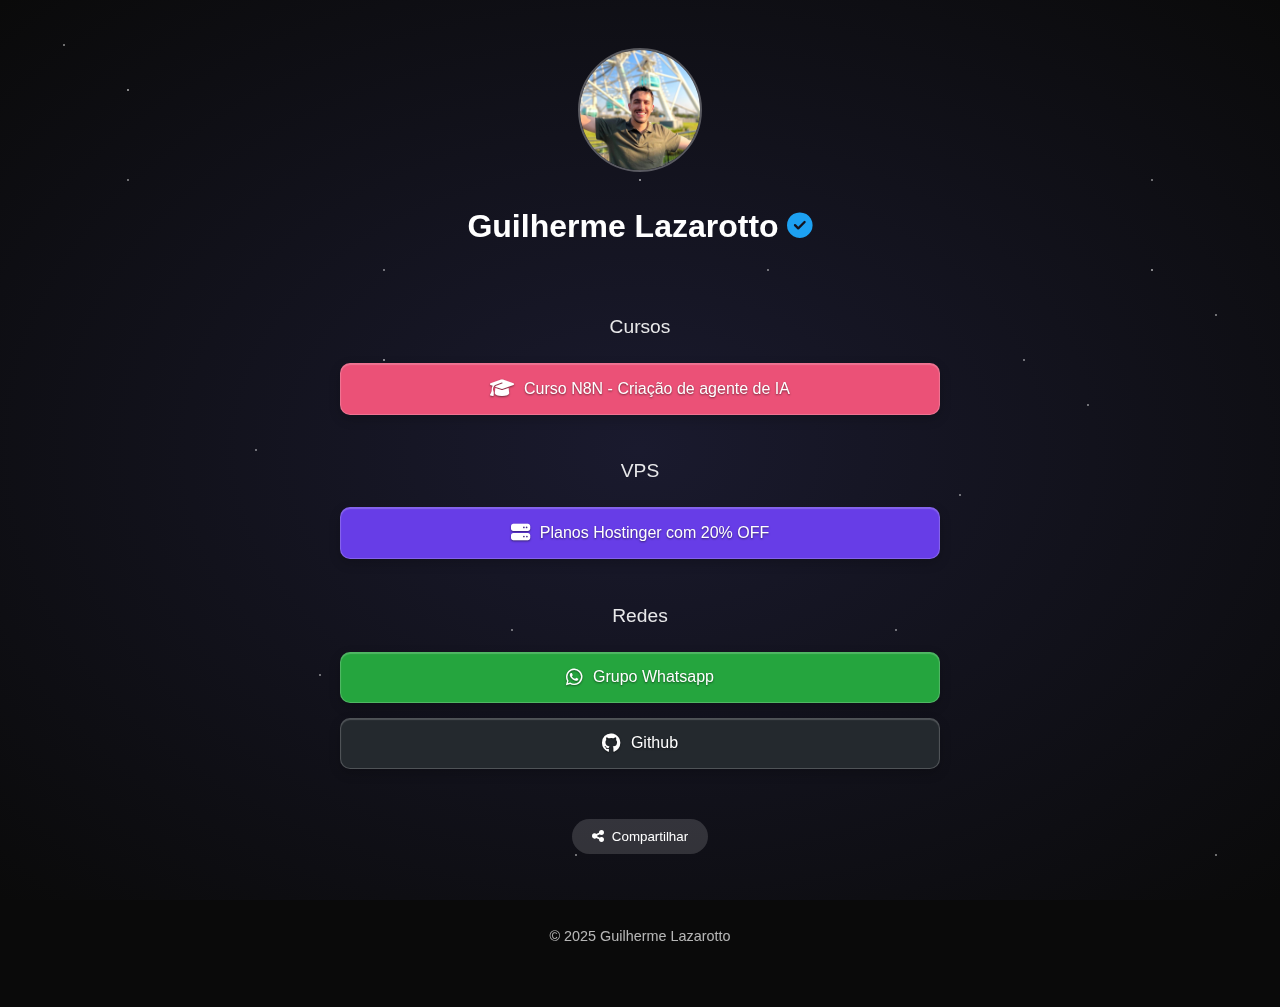
<file: index.html>
<!DOCTYPE html>
<html lang="pt-BR">
<head>
    <meta charset="UTF-8">
    <meta name="viewport" content="width=device-width, initial-scale=1.0">
    <title>Guilherme Lazarotto - Links</title>
    <link rel="stylesheet" href="css/style.css">
    <link rel="stylesheet" href="https://cdnjs.cloudflare.com/ajax/libs/font-awesome/6.4.0/css/all.min.css">
</head>
<body>
    <div class="stars-container"><!-- Stars will be generated by JavaScript --></div>

    <div class="container">
        <div class="profile">
            <div class="profile-image">
                <img src="https://ui-avatars.com/api/?name=GL&background=1a73e8&color=fff&size=200" alt="Guilherme Lazarotto" id="profile-img">
            </div>
            <h1 class="profile-name">Guilherme Lazarotto <span class="verified"><i class="fas fa-check-circle"></i></span></h1>
        </div>

        <!-- As seções serão geradas dinamicamente pelo JavaScript -->

        <div class="share-button">
            <button id="shareBtn">
                <i class="fas fa-share-alt"></i>
                <span>Compartilhar</span>
            </button>
        </div>

        <footer>
            <p>&copy; 2025 Guilherme Lazarotto</p>
        </footer>
    </div>

    <script src="js/config.js"></script>
    <script src="js/script.js"></script>
</body>
</html>
</file>
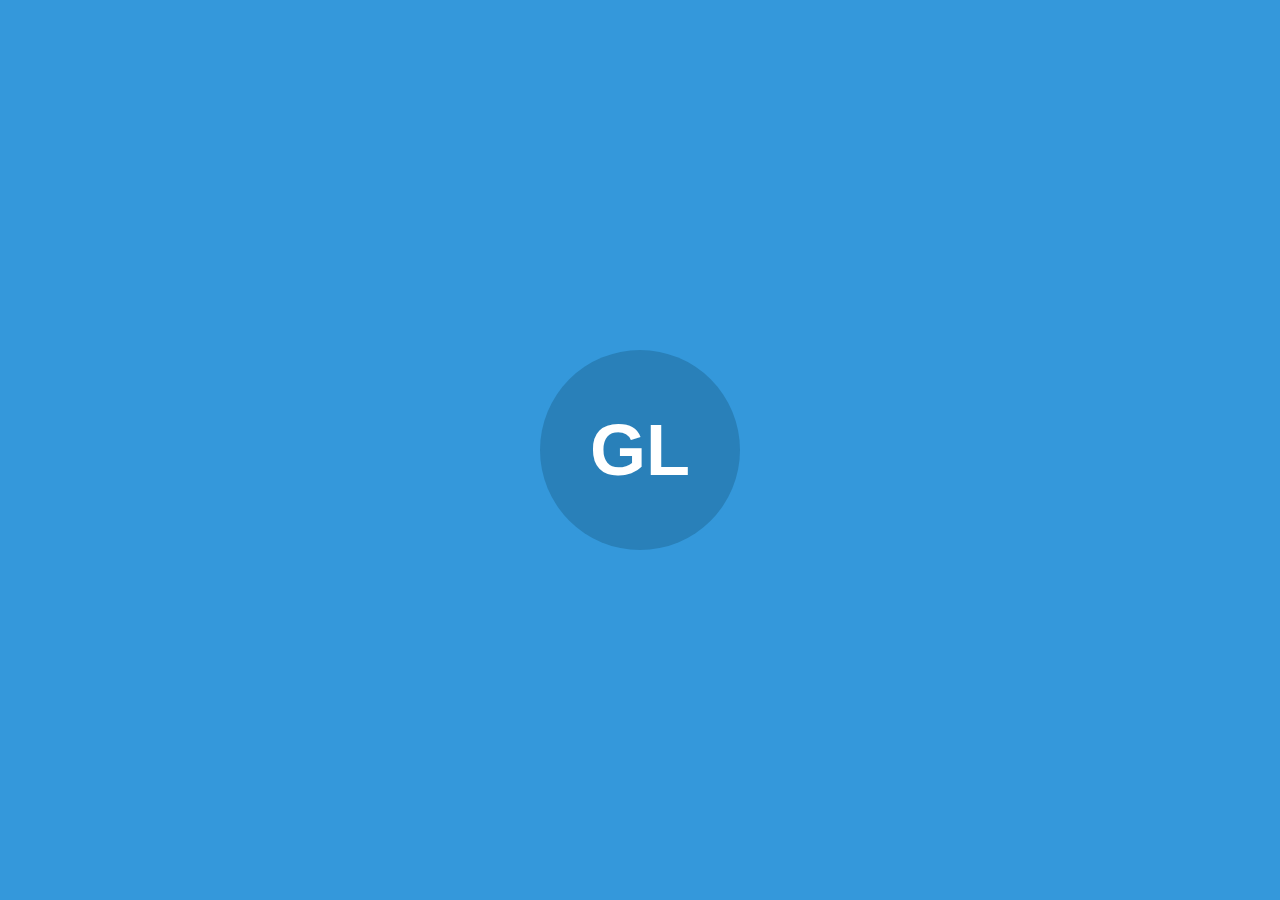
<file: img/profile.html>
<!DOCTYPE html>
<html>
<head>
    <style>
        body {
            margin: 0;
            padding: 0;
            display: flex;
            justify-content: center;
            align-items: center;
            height: 100vh;
            background-color: #3498db;
            font-family: Arial, sans-serif;
        }
        .circle {
            width: 200px;
            height: 200px;
            border-radius: 50%;
            background-color: #2980b9;
            display: flex;
            justify-content: center;
            align-items: center;
            color: white;
            font-size: 72px;
            font-weight: bold;
            text-transform: uppercase;
        }
    </style>
</head>
<body>
    <div class="circle">GL</div>
</body>
</html>
</file>
<file: css/style.css>
A/* Base styles */
* {
    margin: 0;
    padding: 0;
    box-sizing: border-box;
}

body {
    font-family: 'Segoe UI', Tahoma, Geneva, Verdana, sans-serif;
    color: white;
    background-color: #0a0a0a;
    min-height: 100vh;
    position: relative;
    overflow-x: hidden;
}

/* Fundo de galáxia com estrelas */
.stars-container {
    position: fixed;
    top: 0;
    left: 0;
    width: 100%;
    height: 100%;
    z-index: -1;
    overflow: hidden;
    background: radial-gradient(ellipse at center, #1a1a2e 0%, #0a0a0a 100%);
    background-size: 200% 200%;
    animation: pulse 15s ease infinite;
}

/* Estrelas no fundo */
.stars-container::before,
.stars-container::after,
.stars-container .stars-layer {
    content: "";
    position: absolute;
    top: 0;
    left: 0;
    width: 100%;
    height: 100%;
    pointer-events: none;
}

/* Camada 1 de estrelas - pequenas e mais numerosas */
.stars-container::before {
    background-image: 
        radial-gradient(1px 1px at 5% 5%, white 1px, transparent 0),
        radial-gradient(1px 1px at 10% 20%, white 1px, transparent 0),
        radial-gradient(1px 1px at 20% 50%, white 1px, transparent 0),
        radial-gradient(1px 1px at 30% 30%, white 1px, transparent 0),
        radial-gradient(2px 2px at 40% 70%, white 1px, transparent 0),
        radial-gradient(1px 1px at 50% 10%, white 1px, transparent 0),
        radial-gradient(1px 1px at 60% 30%, white 1px, transparent 0),
        radial-gradient(1px 1px at 70% 70%, white 1px, transparent 0),
        radial-gradient(2px 2px at 80% 40%, white 1px, transparent 0),
        radial-gradient(1px 1px at 90% 20%, white 1px, transparent 0),
        radial-gradient(1px 1px at 95% 95%, white 1px, transparent 0),
        radial-gradient(1px 1px at 25% 75%, white 1px, transparent 0),
        radial-gradient(1px 1px at 35% 85%, white 1px, transparent 0),
        radial-gradient(1px 1px at 45% 95%, white 1px, transparent 0),
        radial-gradient(1px 1px at 55% 85%, white 1px, transparent 0),
        radial-gradient(1px 1px at 65% 75%, white 1px, transparent 0),
        radial-gradient(1px 1px at 75% 55%, white 1px, transparent 0),
        radial-gradient(1px 1px at 85% 45%, white 1px, transparent 0),
        radial-gradient(1px 1px at 95% 35%, white 1px, transparent 0);
    opacity: 0.4;
    animation: twinkle1 4s ease-in-out infinite alternate;
}

/* Camada 2 de estrelas - maiores e mais brilhantes */
.stars-container::after {
    background-image: 
        radial-gradient(2px 2px at 15% 15%, rgba(255, 255, 255, 0.9) 1px, transparent 0),
        radial-gradient(2px 2px at 35% 45%, rgba(255, 255, 255, 0.9) 1px, transparent 0),
        radial-gradient(2px 2px at 55% 25%, rgba(255, 255, 255, 0.9) 1px, transparent 0),
        radial-gradient(3px 3px at 65% 65%, rgba(255, 255, 255, 0.9) 1px, transparent 0),
        radial-gradient(2px 2px at 75% 35%, rgba(255, 255, 255, 0.9) 1px, transparent 0),
        radial-gradient(3px 3px at 85% 85%, rgba(255, 255, 255, 0.9) 1px, transparent 0),
        radial-gradient(2px 2px at 95% 55%, rgba(255, 255, 255, 0.9) 1px, transparent 0),
        radial-gradient(2px 2px at 25% 25%, rgba(255, 255, 255, 0.9) 1px, transparent 0),
        radial-gradient(2px 2px at 45% 55%, rgba(255, 255, 255, 0.9) 1px, transparent 0),
        radial-gradient(2px 2px at 65% 25%, rgba(255, 255, 255, 0.9) 1px, transparent 0),
        radial-gradient(3px 3px at 15% 65%, rgba(255, 255, 255, 0.9) 1px, transparent 0);
    opacity: 0.3;
    animation: twinkle2 6s ease-in-out infinite alternate;
}

/* Adicionando uma terceira camada com estrelas mais brilhantes */
.stars-container::after {
    content: "";
    background-image: 
        radial-gradient(2px 2px at 10% 10%, rgba(255, 255, 255, 1) 1px, transparent 0),
        radial-gradient(2px 2px at 30% 40%, rgba(255, 255, 255, 1) 1px, transparent 0),
        radial-gradient(2px 2px at 50% 20%, rgba(255, 255, 255, 1) 1px, transparent 0),
        radial-gradient(2px 2px at 70% 60%, rgba(255, 255, 255, 1) 1px, transparent 0),
        radial-gradient(2px 2px at 90% 30%, rgba(255, 255, 255, 1) 1px, transparent 0);
    opacity: 0.5;
    animation: twinkle3 7s ease-in-out infinite alternate;
}

/* Animações de cintilação com tempos diferentes */
@keyframes twinkle1 {
    0%, 100% { opacity: 0.4; }
    50% { opacity: 0.2; }
}

@keyframes twinkle2 {
    0%, 100% { opacity: 0.3; }
    50% { opacity: 0.5; }
}

@keyframes twinkle3 {
    0%, 100% { opacity: 0.5; }
    33% { opacity: 0.3; }
    66% { opacity: 0.7; }
}

@keyframes pulse {
    0% { background-position: 0% 0%; }
    50% { background-position: 100% 100%; }
    100% { background-position: 0% 0%; }
}

/* Todas as animações e elementos de estrelas foram removidos */

/* Todas as animações de estrelas foram removidas */

/* Main container */
.container {
    max-width: 600px;
    margin: 0 auto;
    padding: 40px 20px;
    display: flex;
    flex-direction: column;
    align-items: center;
    gap: 30px;
}

/* Profile section */
.profile {
    display: flex;
    flex-direction: column;
    align-items: center;
    margin-bottom: 20px;
}

.profile-image {
    width: 120px;
    height: 120px;
    border-radius: 50%;
    overflow: hidden;
    margin-bottom: 15px;
    border: 2px solid rgba(255, 255, 255, 0.3);
}

.profile-image img {
    width: 100%;
    height: 100%;
    object-fit: cover;
}

.profile-name {
    font-size: 2rem;
    font-weight: 600;
    text-align: center;
    margin-bottom: 5px;
    display: flex;
    align-items: center;
    gap: 8px;
}

.verified {
    color: #1DA1F2;
    font-size: 0.8em;
}

/* Sections */
.section {
    width: 100%;
    display: flex;
    flex-direction: column;
    gap: 15px;
}

.section h2 {
    text-align: center;
    font-size: 1.2rem;
    margin-bottom: 10px;
    font-weight: 500;
    opacity: 0.9;
}

/* Link buttons */
.link-button {
    display: flex;
    align-items: center;
    justify-content: center;
    gap: 10px;
    background-color: rgba(255, 255, 255, 0.1);
    color: white;
    padding: 15px 20px;
    border-radius: 10px;
    text-decoration: none;
    font-weight: 500;
    transition: all 0.3s ease;
    border: 1px solid rgba(255, 255, 255, 0.2);
    backdrop-filter: blur(5px);
    text-align: center;
    box-shadow: 0 4px 12px rgba(0, 0, 0, 0.2), inset 0 1px 1px rgba(255, 255, 255, 0.2);
    text-shadow: 0 1px 2px rgba(0, 0, 0, 0.5);
}

.link-button:hover {
    background-color: rgba(255, 255, 255, 0.2);
    transform: translateY(-2px);
    box-shadow: 0 8px 20px rgba(0, 0, 0, 0.3), inset 0 1px 1px rgba(255, 255, 255, 0.3);
    border: 1px solid rgba(255, 255, 255, 0.3);
}

.link-button i {
    font-size: 1.2rem;
}

/* GitHub buttons */
.github-button {
    background-color: rgba(36, 41, 46, 0.8);
}

.github-button:hover {
    background-color: rgba(36, 41, 46, 1);
}

/* VPS buttons */
.vps-button {
    background-color: rgba(41, 128, 185, 0.8);
}

.vps-button:hover {
    background-color: rgba(41, 128, 185, 1);
}

/* Share button */
.share-button {
    margin-top: 20px;
}

.share-button button {
    display: flex;
    align-items: center;
    justify-content: center;
    gap: 8px;
    background-color: rgba(255, 255, 255, 0.15);
    color: white;
    border: none;
    padding: 10px 20px;
    border-radius: 30px;
    cursor: pointer;
    font-weight: 500;
    transition: all 0.3s ease;
}

.share-button button:hover {
    background-color: rgba(255, 255, 255, 0.25);
}

/* Footer */
footer {
    margin-top: 30px;
    opacity: 0.7;
    font-size: 0.9rem;
}

/* Responsive */
@media (max-width: 768px) {
    .container {
        padding: 30px 15px;
    }
    
    .profile-name {
        font-size: 1.8rem;
    }
    
    .link-button {
        padding: 12px 15px;
    }
}

@media (max-width: 480px) {
    .profile-image {
        width: 100px;
        height: 100px;
    }
    
    .profile-name {
        font-size: 1.5rem;
    }
    
    .link-button span {
        font-size: 0.9rem;
    }
}
</file>
